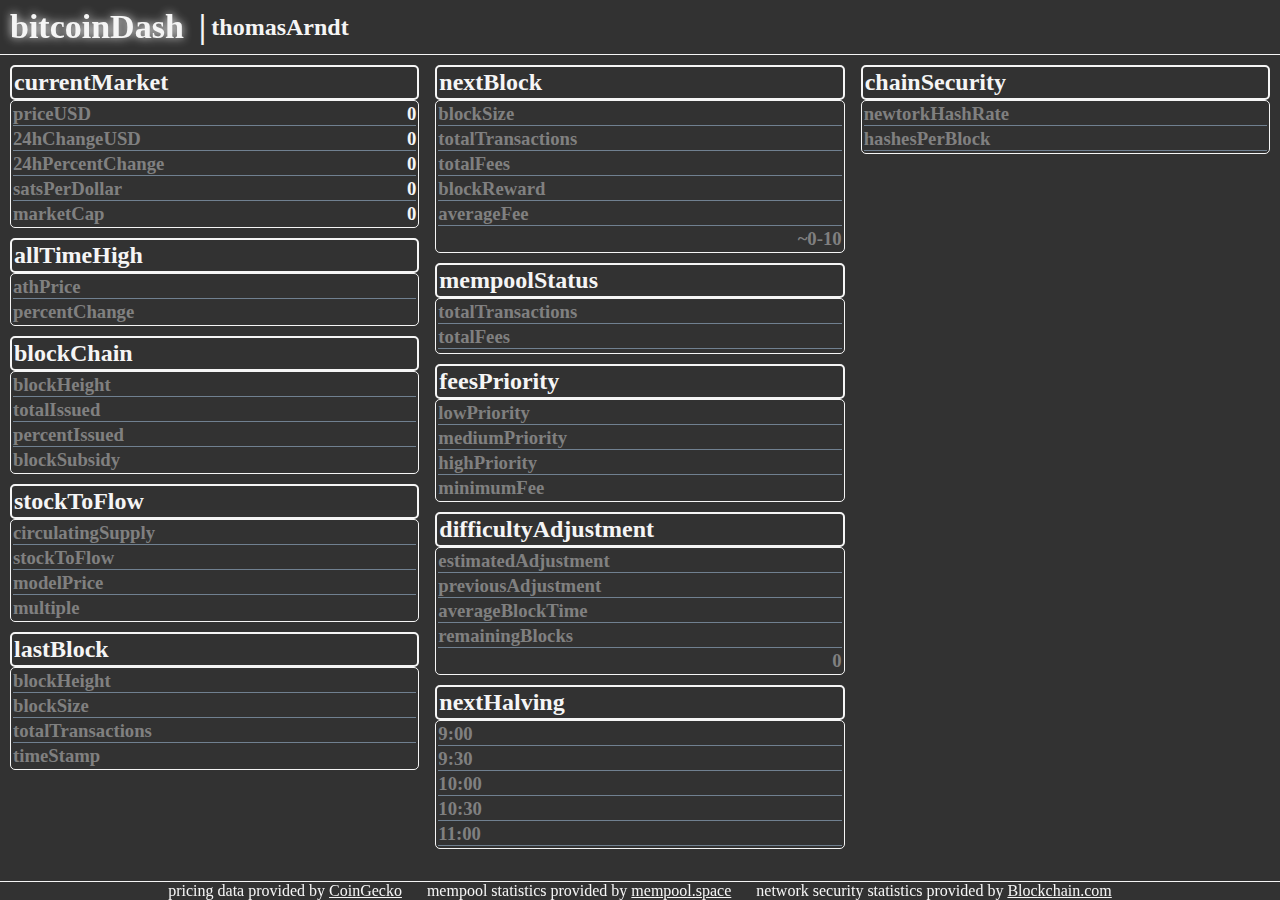
<file: index.html>
<!DOCTYPE html>
<html lang="en">
<head>
    <meta charset="UTF-8">
    <meta http-equiv="X-UA-Compatible" content="IE=edge">
    <meta name="viewport" content="width=device-width, initial-scale=1.0">
    <title>bitcoinDash</title>
    <link rel="stylesheet" href="style.css">
    <script type="text/javascript" src="https://mempool.space/mempool.js"></script>
    <script src="script.js"></script>
</head>
<body>
    <div class="container">
        <header>
            <h1 onclick="location.reload(true)" onmouseover="whiteGlow(this)" onmouseout="whiteGlow(this)">bitcoinDash</h1>
            <h2>|</h2>
            <p>thomasArndt</p>
        </header>
        <main>
            <div class="content-block">
                <h2 class="content-block-title nul" id="current-market-title" onclick="showInfo(this, 'market')">currentMarket</h2>
                <p class = "content-block-info" id="market-info">Bitcoin current price and 24-hour changes</p>
                <div class="content-block-data" id="current-market-data">
                    <div class="data-row row-underline" onclick="showInfo(this, 'current-price')">
                        <h3 class="data-label">priceUSD</h3>
                        <h3 class="data-value" id="price-usd">0</h3>
                    </div>
                    <p class = "content-block-info" id="current-price-info">Current price of Bitcoin</p>
                    <div class="data-row row-underline" onclick="showInfo(this, 'usd-change-day')">
                        <h3 class="data-label">24hChangeUSD</h3>
                        <h3 class="data-value" id="usd-change-day">0</h3>
                    </div>
                    <p class = "content-block-info" id="usd-change-day-info">Dollar change over last 24-hour period</p>
                    <div class="data-row row-underline" onclick="showInfo(this, 'percent-change-day')">
                        <h3 class="data-label">24hPercentChange</h3>
                        <h3 class="data-value" id="percent-change-day">0</h3>
                    </div>
                    <p class = "content-block-info" id="percent-change-day-info">Percent change over last 24-hour period</p>
                    <div class="data-row row-underline" onclick="showInfo(this, 'sats-to-dollar')">
                        <h3 class="data-label">satsPerDollar</h3>
                        <h3 class="data-value" id="sats-per-usd">0</h3>
                    </div>
                    <p class = "content-block-info" id="sats-to-dollar-info">The number of satoshis one dollar can purchase at current market price</p>
                    <div class="data-row nul" onclick="showInfo(this, 'market-cap')">
                        <h3 class="data-label">marketCap</h3>
                        <h3 class="data-value" id="market-cap">0</h3>
                    </div>
                    <p class = "content-block-info" id="market-cap-info">The current market price multiplied by the current circulating supply</p>
                </div>
            </div>
            <div class="content-block">
                <h2 class="content-block-title nul" id="ath-title" onclick="showInfo(this, 'ath')">allTimeHigh</h2>
                <p class = "content-block-info" id="ath-info">Bitcoin all-time high price statistics</p>
                <div class="content-block-data" id="ath-data">
                    <div class="data-row row-underline" onclick="showInfo(this, 'ath-price')">
                        <h3 class="data-label">athPrice</h3>
                        <h3 class="data-value" id="ath-price"></h3>
                    </div>
                    <p class = "content-block-info" id="ath-price-info">Highest traded price of Bitcoin in its history</p>
                    <div class="data-row nul" onclick="showInfo(this, 'percent-change-ath')">
                        <h3 class="data-label">percentChange</h3>
                        <h3 class="data-value" id=percent-change-ath></h3>
                    </div>
                    <p class = "content-block-info" id="percent-change-ath-info">Percent change of current market price from all-time high</p>
                </div>
            </div>
            <div class="content-block">
                <h2 class="content-block-title nul" onclick="showInfo(this, 'blockchain')">blockChain</h2>
                <p class = "content-block-info" id="blockchain-info">Current state of the blockchain</p>
                <div class="content-block-data">
                    <div class="data-row row-underline" onclick="showInfo(this, 'blockchain-height')">
                        <h3 class="data-label">blockHeight</h3>
                        <h3 class="data-value" id="blockchain-height"></h3>
                    </div>
                    <p class = "content-block-info" id="blockchain-height-info">Number of blocks in current longest chain</p>
                    <div class="data-row row-underline" onclick="showInfo(this, 'total-issued')">
                        <h3 class="data-label">totalIssued</h3>
                        <h3 class="data-value" id="total-issued"></h3>
                    </div>
                    <p class = "content-block-info" id="total-issued-info">Total number of Bitcoin issued in its history</p>
                    <div class="data-row row-underline" onclick="showInfo(this, 'percent-issued')">
                        <h3 class="data-label">percentIssued</h3>
                        <h3 class="data-value" id="percent-issued"></h3>
                    </div>
                    <p class = "content-block-info" id="percent-issued-info">Percentage of the total possible (21 million) Bitcoin that has been issued</p>
                    <div class="data-row nul" onclick="showInfo(this, 'block-subsidy')">
                        <h3 class="data-label">blockSubsidy</h3>
                        <h3 class="data-value" id="block-subsidy"></h3>
                    </div>
                    <p class = "content-block-info" id="block-subsidy-info">The current subsidy amount awarded upon mining a new block (not including any transaction fees)</p>
                </div>
            </div>
            <div class="content-block">
                <h2 class="content-block-title nul" onclick="showInfo(this, 'stock-flow-category')">stockToFlow</h2>
                <p class = "content-block-info" id="stock-flow-category-info">A future pricing model based on stock-to-flow calculations</p>
                <div class="content-block-data">
                    <div class="data-row row-underline" onclick="showInfo(this, 'stock-flow-issued')">
                        <h3 class="data-label">circulatingSupply</h3>
                        <h3 class="data-value" id="stock"></h3>
                    </div>
                    <p class = "content-block-info" id="stock-flow-issued-info">Total number of Bitcoin issued in its history</p>
                    <div class="data-row row-underline" onclick="showInfo(this, 'stock-flow')">
                        <h3 class="data-label">stockToFlow</h3>
                        <h3 class="data-value" id="stock-flow"></h3>
                    </div>
                    <p class = "content-block-info" id="stock-flow-info">The current curculating supply divided by the estimated annual issuance of Bitcoin</p>
                    <div class="data-row row-underline" onclick="showInfo(this, 'model-price')">
                        <h3 class="data-label">modelPrice</h3>
                        <h3 class="data-value" id="stock-flow-price"></h3>
                    </div>
                    <p class = "content-block-info" id="model-price-info">Calculated using the equation determined by PlanB</p>
                    <div class="data-row nul" onclick="showInfo(this, 'multiple')">
                        <h3 class="data-label">multiple</h3>
                        <h3 class="data-value" id="stock-flow-multiple"></h3>
                    </div>
                    <p class = "content-block-info" id="multiple-info">Ratio of the current price in relation to the model price</p>
                </div>
            </div>
            <div class="content-block">
                <h2 class="content-block-title nul" onclick="showInfo(this, 'last-block')">lastBlock</h2>
                <p class = "content-block-info" id="last-block-info">Information on the block most recently added to the blockchain</p>
                <div class="content-block-data">
                    <div class="data-row row-underline" onclick="showInfo(this, 'last-block-height')">
                        <h3 class="data-label">blockHeight</h3>
                        <h3 class="data-value" id="last-block-height"></h3>
                    </div>
                    <p class = "content-block-info" id="last-block-height-info">The block height of the last added block</p>
                    <div class="data-row row-underline" onclick="showInfo(this, 'last-block-size')">
                        <h3 class="data-label">blockSize</h3>
                        <h3 class="data-value" id="last-block-size"></h3>
                    </div>
                    <p class = "content-block-info" id="last-block-size-info">The size of all the data included in the last block</p>
                    <div class="data-row row-underline" onclick="showInfo(this, 'last-block-transactions')">
                        <h3 class="data-label">totalTransactions</h3>
                        <h3 class="data-value" id=last-block-transactions></h3>
                    </div>
                    <p class = "content-block-info" id="last-block-transactions-info">The number of transactions included in the last block</p>
                    <div class="data-row nul" onclick="showInfo(this, 'last-block-timestamp')">
                        <h3 class="data-label">timeStamp</h3>
                        <h3 class="data-value" id="last-block-timestamp"></h3>
                    </div>
                    <p class = "content-block-info" id="last-block-timestamp-info">The date and time the last block was added to the blockchain in Universal Time</p>
                </div>
            </div>
            <div class="content-block">
                <h2 class="content-block-title nul" onclick="showInfo(this, 'next-block')">nextBlock</h2>
                <p class = "content-block-info" id="next-block-info">Information of the block most likely to be added to the blackchain next</p>
                <div class="content-block-data">
                    <div class="data-row row-underline" onclick="showInfo(this, 'next-block-size')">
                        <h3 class="data-label">blockSize</h3>
                        <h3 class="data-value" id="next-block-size"></h3>
                    </div>
                    <p class = "content-block-info" id="next-block-size-info">The size of all of the data included in the next block</p>
                    <div class="data-row row-underline" onclick="showInfo(this, 'next-block-transactions')">
                        <h3 class="data-label">totalTransactions</h3>
                        <h3 class="data-value" id="next-block-total-transactions"></h3>
                    </div>
                    <p class = "content-block-info" id="next-block-transactions-info">The number of transactions to be included in the next block</p>
                    <div class="data-row row-underline" onclick="showInfo(this, 'next-block-fees')">
                        <h3 class="data-label">totalFees</h3>
                        <h3 class="data-value" id="next-block-total-fees"></h3>
                    </div>
                    <p class = "content-block-info" id="next-block-fees-info">The sum total of the fees of the transactions to be included in the next block</p>
                    <div class="data-row row-underline" onclick="showInfo(this, 'next-block-reward')">
                        <h3 class="data-label">blockReward</h3>
                        <h3 class="data-value" id="next-block-reward"></h3>
                    </div>
                    <p class = "content-block-info" id="next-block-reward-info">The current block subsidy plus the total fees of transactions in the next block</p>
                    <div class="data-row row-underline" onclick="showInfo(this, 'next-block-average-fee')">
                        <h3 class="data-label">averageFee</h3>
                        <h3 class="data-value" id="next-block-average-fee"></h3>
                    </div>
                    <div class="data-row-no-label nul" onclick="showInfo(this, 'next-block-average-fee')">
                        <h3 class="data-value" id="next-block-fee-range">~0-10</h3>
                    </div>
                    <p class = "content-block-info" id="next-block-average-fee-info">The average fee per transaction and total range of fees of the transactions to be included in the next block</p>
                </div>
            </div>
            <div class="content-block">
                <h2 class="content-block-title nul" onclick="showInfo(this, 'mempool')">mempoolStatus</h2>
                <p class = "content-block-info" id="mempool-info">The "pool" of unverified transactions waiting to be added to a block for verification</p>
                <div class="content-block-data">
                    <div class="data-row row-underline" onclick="showInfo(this, 'mempool-transaction')">
                        <h3 class="data-label">totalTransactions</h3>
                        <h3 class="data-value" id="mempool-total-transactions"></h3>
                    </div>
                    <p class = "content-block-info" id="mempool-transaction-info">The number of unverified transactions within the mempool</p>
                    <div class="data-row row-underline" onclick="showInfo(this, 'mempool-fees')">
                        <h3 class="data-label">totalFees</h3>
                        <h3 class="data-value" id="mempool-total-fees-btc"></h3>
                    </div>
                    <div class="data-row-no-label nul" onclick="showInfo(this, 'mempool-fees')">
                        <h3 class="data-value" id="mempool-total-fees-usd"></h3>
                    </div>
                    <p class = "content-block-info" id="mempool-fees-info">The sum total of fees on all transactions in the mempool</p>
                </div>
            </div>
            <div class="content-block">
                <h2 class="content-block-title nul" onclick="showInfo(this, 'fees-priority')">feesPriority</h2>
                <p class = "content-block-info" id="fees-priority-info">Transaction fee rates and their corresponding priority of being added to a block</p>
                <div class="content-block-data">
                    <div class="data-row row-underline" onclick="showInfo(this, 'low-priority')">
                        <h3 class="data-label">lowPriority</h3>
                        <h3 class="data-value" id="low-priority-fee"></h3>
                    </div>
                    <p class = "content-block-info" id="low-priority-info">Transactions with fees of this amount will take approx. 1 hour to be verified</p>
                    <div class="data-row row-underline" onclick="showInfo(this, 'medium-priority')">
                        <h3 class="data-label">mediumPriority</h3>
                        <h3 class="data-value" id="medium-priority-fee"></h3>
                    </div>
                    <p class = "content-block-info" id="medium-priority-info">Transactions with fees of this amount will take approx. 1/2 hour to be verified</p>
                    <div class="data-row row-underline" onclick="showInfo(this, 'high-priority')">
                        <h3 class="data-label">highPriority</h3>
                        <h3 class="data-value" id="high-priority-fee"></h3>
                    </div>
                    <p class = "content-block-info" id="high-priority-info">Transactions with fees of this amount or more will be verified the fastest</p>
                    <div class="data-row nul" onclick="showInfo(this, 'minimum-fee')">
                        <h3 class="data-label">minimumFee</h3>
                        <h3 class="data-value" id="minimum-fee"></h3>
                    </div>
                    <p class = "content-block-info" id="minimum-fee-info">Transactions with fees less than this amount are likely to be purged from the mempool</p>
                </div>
            </div>
            <div class="content-block">
                <h2 class="content-block-title nul" onclick="showInfo(this, 'difficulty')">difficultyAdjustment</h2>
                <p class = "content-block-info" id="difficulty-info">The estimated adjustment to the difficulty of adding a new block to the blockchain</p>
                <div class="content-block-data">
                    <div class="data-row row-underline" onclick="showInfo(this, 'adjustment')">
                        <h3 class="data-label">estimatedAdjustment</h3>
                        <h3 class="data-value" id="estimated-adjustment"></h3>
                    </div>
                    <p class = "content-block-info" id="adjustment-info">The percent increase(decrease) that will occur 2016 blocks after the last adjustment</p>
                    <div class="data-row row-underline" onclick="showInfo(this, 'previous-adjustment')">
                        <h3 class="data-label">previousAdjustment</h3>
                        <h3 class="data-value" id="previous-adjustment"></h3>
                    </div>
                    <p class = "content-block-info" id="previous-adjustment-info">The percent increase(decrease) of the most recent difficulty adjustment</p>
                    <div class="data-row row-underline" onclick="showInfo(this, 'average-block-time')">
                        <h3 class="data-label">averageBlockTime</h3>
                        <h3 class="data-value" id="average-block-time"></h3>
                    </div>
                    <p class = "content-block-info" id="average-block-time-info">The average time it takes to add a block to the blockchain (mm:ss)</p>
                    <div class="data-row row-underline" onclick="showInfo(this, 'time-to-adjustment')">
                        <h3 class="data-label">remainingBlocks</h3>
                        <h3 class="data-value" id="remaining-blocks"></h3>
                    </div>
                    <div class="data-row-no-label nul" onclick="showInfo(this, 'time-to-adjustment')">
                        <h3 class="data-value" id="remaining-time">0</h3>
                    </div>
                    <p class = "content-block-info" id="time-to-adjustment-info">The adjustment will occur once this many block are added to the blockchain</p>
                </div>
            </div>
            <div class="content-block">
                <h2 class="content-block-title nul" onclick="showInfo(this, 'next-halving')">nextHalving</h2>
                <p class = "content-block-info" id="next-halving-info">Estimated time of the next halving occurring at block 840,000. Based on several different block times</p>
                <div class="content-block-data">
                    <div class="data-row row-underline" onclick="showInfo(this, 'block-time-one')">
                        <h3 class="data-label">9:00</h3>
                        <h3 class="data-value" id="block-time-one"></h3>
                    </div>
                    <p class = "content-block-info" id="block-time-one-info">Time of the next halving at a block rate of 9:00</p>
                    <div class="data-row row-underline" onclick="showInfo(this, 'block-time-two')">
                        <h3 class="data-label">9:30</h3>
                        <h3 class="data-value" id="block-time-two"></h3>
                    </div>
                    <p class = "content-block-info" id="block-time-two-info">Time of the next halving at a block rate of 9:30</p>
                    <div class="data-row row-underline" onclick="showInfo(this, 'block-time-three')">
                        <h3 class="data-label">10:00</h3>
                        <h3 class="data-value" id="block-time-three"></h3>
                    </div>
                    <p class = "content-block-info" id="block-time-three-info">Time of the next halving at a block rate of 10:00</p>
                    <div class="data-row row-underline" onclick="showInfo(this, 'block-time-four')">
                        <h3 class="data-label">10:30</h3>
                        <h3 class="data-value" id="block-time-four"></h3>
                    </div>
                    <p class = "content-block-info" id="block-time-four-info">Time of the next halving at a block rate of 10:30</p>
                    <div class="data-row row-underline" onclick="showInfo(this, 'block-time-five')">
                        <h3 class="data-label">11:00</h3>
                        <h3 class="data-value" id="block-time-five"></h3>
                    </div>
                    <p class = "content-block-info" id="block-time-five-info">Time of the next halving at a block rate of 11:00</p>
                </div>
            </div>
            <div class="content-block">
                <h2 class="content-block-title nul" onclick="showInfo(this, 'chain-security')">chainSecurity</h2>
                <p class = "content-block-info" id="chain-security-info">Computational power securing the network.</p>
                <div class="content-block-data">
                    <div class="data-row row-underline" onclick="showInfo(this, 'network-hash-rate')">
                        <h3 class="data-label">newtorkHashRate</h3>
                        <h3 class="data-value" id="network-hash-rate"></h3>
                    </div>
                    <p class = "content-block-info" id="network-hash-rate-info">Total hash rate for entire network.</p>
                    <div class="data-row row-underline" onclick="showInfo(this, 'average-hash-per-block')">
                        <h3 class="data-label">hashesPerBlock</h3>
                        <h3 class="data-value" id="average-hash-per-block"></h3>
                    </div>
                    <p class = "content-block-info" id="average-hash-per-block-info">Average number of hashes required to mine one block.</p>
                    <!-- <div class="data-row row-underline" onclick="showInfo(this, 'chain-rewrite')">
                        <h3 class="data-label">chainRewrite</h3>
                        <h3 class="data-value" id="chain-rewrite"></h3>
                    </div>
                    <p class = "content-block-info" id="chain-rewrite-info">Estimated number of days needed to re-mine entire blockchain.</p> -->
                </div>
            </div>
        </main>
        <footer>
            <p>pricing data provided by <a href="https://www.coingecko.com/en" class="attribution" target="_blank">CoinGecko</a></p>
            <p>mempool statistics provided by <a href="https://mempool.space" class="attribution" target="_blank">mempool.space</a></p>
            <p>network security statistics provided by <a href="https://www.blockchain.com" class="attribution" target="_blank">Blockchain.com</a></p>
        </footer>
    </div>
</body>
</html>
</file>
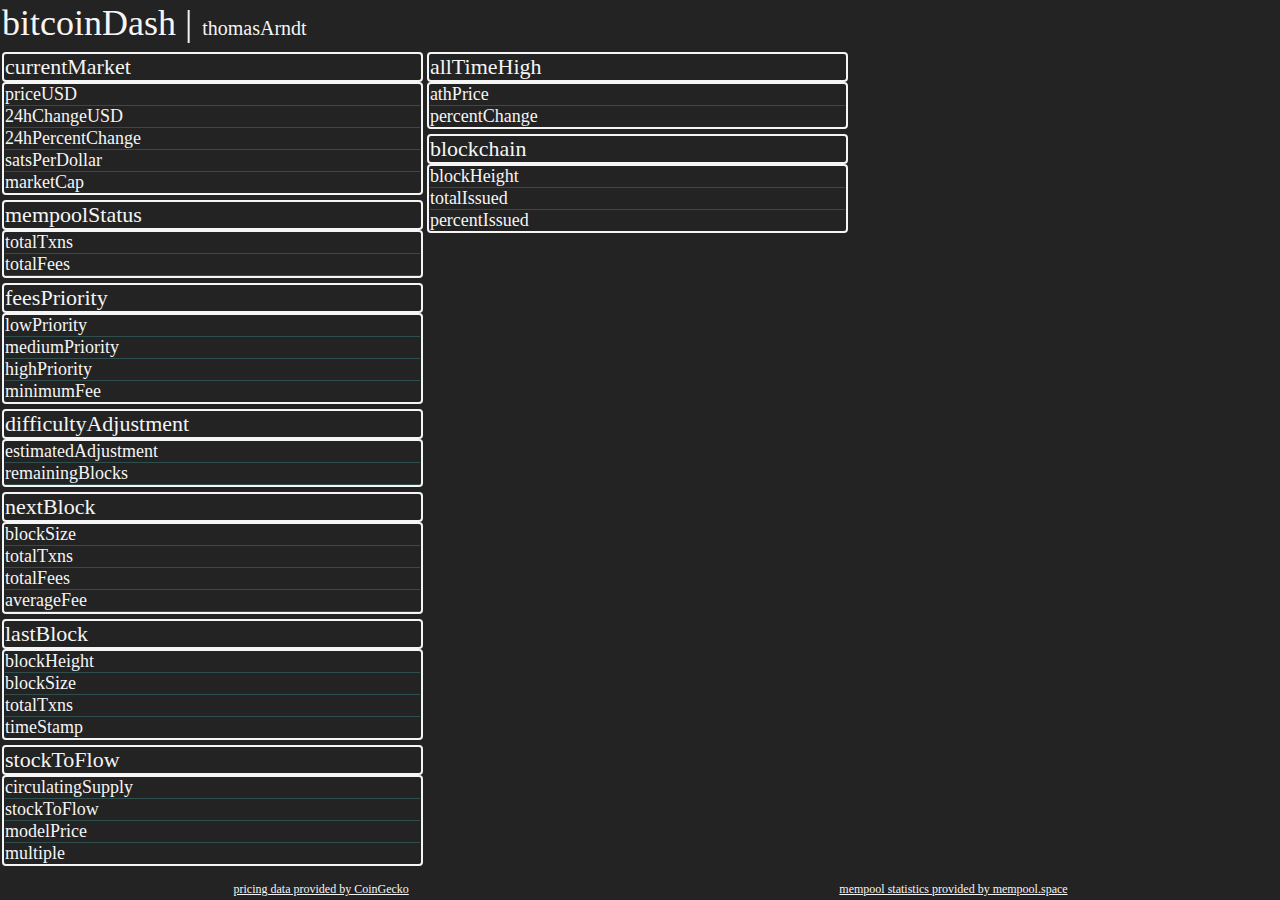
<file: btcDash.html>
<!DOCTYPE html>
<html>
    <head>
        <title>bitcoinDash</title>
        <meta name="viewport" content="width=device-width, initial-scale=1, shrink-to-fit=no">
    

    
    </head>
    <body>

        <style type="text/css">
            *{
                margin: 0px;
                padding: 0px;
                
            }
            #window{
                background-color: rgb(35,35,35);
                width: 98.8%;
                height: 100%;
                display: flex;
                flex-direction: column;
                justify-content: left;
                position: fixed;
                padding: 2px;
                padding-right: 22px;
            }
            #header{
                width: 100%;
                height: 55px;
                display: flex;
                flex-direction: row;
                justify-content: left;
                position: relative;
                gap: 10px;
            }
            #dashboard{
                width: 100%;
                height: 100%;
                overflow-y: auto;
                overflow-x: auto;
                position: relative;
                gap:10px;
                padding-right: 30px;
            }
            #footer{
                width: 100%;
                height: fit-content;
                position: relative;
                text-align: center;
                display: flex;
                flex-direction: row;
                padding: 5px;
            }
            #container{
                box-sizing: border-box;
                break-inside: avoid;
                min-width: 100px;
                max-width: none;
                height: fit-content;
                position: relative;
                display: flex;
                flex-direction: column;
                margin-bottom: 5px;
            }
            #title{
                width: fit-content;
                height: 50px;
                color: whitesmoke;
                position: relative;
                font-size: 36px;
            }
            #author{
                width: fit-content;
                height: 43px;
                color: whitesmoke;
                position: relative;
                top: 15px;
                font-size: 20px;
            }
            #attribution{
                color: whitesmoke;
                width: 100%;
                height: fit-content;
                position: relative;
                font-size: 12px;
                padding-right: 4px;
            }
            #remainingTime{
                color: gray;
            }
            #feeRange{
                color: gray;
            }#totalDollarFees{
                color: gray;
            }
            .categoryHeader{
                color: whitesmoke;
                position: relative;
                width: 100%;
                height: auto;
                font-size: 22px;
                border: 2px solid whitesmoke;
                border-radius: 4px;
                padding-left: 1px;
                padding-right: 1px;
            }
            .categoryData{
                display: flex;
                flex-direction: column;
                width: 100%;
                height: fit-content;
                position: relative;
                text-align: right;
                border: 2px solid whitesmoke;
                border-radius: 4px;
                padding-left: 1px;
                padding-right: 1px;
            }
            .dataRow{
                display: flex;
                flex-direction: row;
                width: 100%;
                height: fit-content;
                position: relative;
                border-bottom: 1px solid darkslategrey;
            }
            .dataRowLast{
                display: flex;
                flex-direction: row;
                width: 100%;
                height: fit-content;
                position: relative;
            }
            .dataLabel{
                width: fit-content;
                height: fit-content;
                color: whitesmoke;
                position: relative;
                font-size: 18px;
            }
            .dataCell{
                width: 100%;
                height: fit-content;
                color: whitesmoke;
                position: relative;
                font-size: 18px;
                text-align: right;
                
            }
        </style>




        <div id=window>
            <div id="header">
                <div id="title">bitcoinDash |</div>
                <div id="author">thomasArndt</div>
            </div>
            <div id="dashboard">
                <div id="container"> <!--currentMarket-->
                    <div class="categoryHeader">currentMarket</div>
                    <div class="categoryData">    
                        <div class="dataRow">
                            <div class="dataLabel">priceUSD</div>
                            <div class="dataCell" id="priceUSD"></div>
                        </div>
                        <div class="dataRow">
                            <div class="dataLabel">24hChangeUSD</div>
                            <div class="dataCell" id="changeUSD"></div>
                        </div>
                        <div class="dataRow">
                            <div class="dataLabel">24hPercentChange</div>
                            <div class="dataCell" id="percentChange"></div>
                        </div>
                        <div class="dataRow">
                            <div class="dataLabel">satsPerDollar</div>
                            <div class="dataCell" id="satsToDollar"></div>
                        </div>
                        <div class="dataRowLast">
                            <div class="dataLabel">marketCap</div>
                            <div class="dataCell" id="marketCap"></div>
                        </div>
                    </div>
                </div>
                <div id="container"> <!--mempoolStatus-->
                    <div class="categoryHeader">mempoolStatus</div>
                    <div class="categoryData">    
                        <div class="dataRow">
                            <div class="dataLabel">totalTxns</div>
                            <div class="dataCell" id="totalTxns"></div>
                        </div>
                        <div class="dataRow">
                            <div class="dataLabel">totalFees</div>
                            <div class="dataCell" id="totalFees"></div>
                        </div>
                        <div class="dataRowLast">
                            <div class="dataCell" id="totalDollarFees"></div>
                        </div>
                    </div>
                </div>
                <div id="container"> <!--feesPriority-->
                    <div class="categoryHeader">feesPriority</div>
                    <div class="categoryData">    
                        <div class="dataRow">
                            <div class="dataLabel">lowPriority</div>
                            <div class="dataCell" id="lowPriority"></div>
                        </div>
                        <div class="dataRow">
                            <div class="dataLabel">mediumPriority</div>
                            <div class="dataCell" id="mediumPriority"></div>
                        </div>
                        <div class="dataRow">
                            <div class="dataLabel">highPriority</div>
                            <div class="dataCell" id="highPriority"></div>
                        </div>
                        <div class="dataRowLast">
                            <div class="dataLabel">minimumFee</div>
                            <div class="dataCell" id="minimumFee"></div>
                        </div>
                    </div>
                </div>
                <div id="container"> <!--difficultyAdjustment-->
                    <div class="categoryHeader">difficultyAdjustment</div>
                    <div class="categoryData">    
                        <div class="dataRow">
                            <div class="dataLabel">estimatedAdjustment</div>
                            <div class="dataCell" id="estimatedAdjustment"></div>
                        </div>
                        <div class="dataRow">
                            <div class="dataLabel">remainingBlocks</div>
                            <div class="dataCell" id="remainingBlocks"></div>
                        </div>
                        <div class="dataRowLast">
                            <div class="dataCell" id="remainingTime"></div>
                        </div>
                    </div>
                </div>
                <div id="container"> <!--nextBlock-->
                    <div class="categoryHeader">nextBlock</div>
                    <div class="categoryData">    
                        <div class="dataRow">
                            <div class="dataLabel">blockSize</div>
                            <div class="dataCell" id="blockSize"></div>
                        </div>
                        <div class="dataRow">
                            <div class="dataLabel">totalTxns</div>
                            <div class="dataCell" id="totalNextBlockTxns"></div>
                        </div>
                        <div class="dataRow">
                            <div class="dataLabel">totalFees</div>
                            <div class="dataCell" id="totalBlockFees"></div>
                        </div>
                        <div class="dataRow">
                            <div class="dataLabel">averageFee</div>
                            <div class="dataCell" id="averageFee"></div>
                        </div>
                        <div class="dataRowLast">
                            <div class="dataCell" id="feeRange"></div>
                        </div>
                    </div>
                </div>
                <div id="container"> <!--nextBlock-->
                    <div class="categoryHeader">lastBlock</div>
                    <div class="categoryData"> 
                        <div class="dataRow">
                            <div class="dataLabel">blockHeight</div>
                            <div class="dataCell" id="blockHeight"></div>
                        </div>   
                        <div class="dataRow">
                            <div class="dataLabel">blockSize</div>
                            <div class="dataCell" id="lastBlockSize"></div>
                        </div>
                        <div class="dataRow">
                            <div class="dataLabel">totalTxns</div>
                            <div class="dataCell" id="totalLastBlockTxns"></div>
                        </div>
                        <div class="dataRowLast">
                            <div class="dataLabel">timeStamp</div>
                            <div class="dataCell" id="timeStamp"></div>
                        </div>
                    </div>
                </div>
                <div id="container"> <!--stockToFlow-->
                    <div class="categoryHeader">stockToFlow</div>
                    <div class="categoryData"> 
                        <div class="dataRow">
                            <div class="dataLabel">circulatingSupply</div>
                            <div class="dataCell" id="circulatingSupply"></div>
                        </div>   
                        <div class="dataRow">
                            <div class="dataLabel">stockToFlow</div>
                            <div class="dataCell" id="stockToFlow"></div>
                        </div>
                        <div class="dataRow">
                            <div class="dataLabel">modelPrice</div>
                            <div class="dataCell" id="modelPrice"></div>
                        </div>
                        <div class="dataRowLast">
                            <div class="dataLabel">multiple</div>
                            <div class="dataCell" id="s2fMultiple"></div>
                        </div>
                    </div>
                </div>
                <div id="container"> <!--allTimeHigh-->
                    <div class="categoryHeader">allTimeHigh</div>
                    <div class="categoryData"> 
                        <div class="dataRow">
                            <div class="dataLabel">athPrice</div>
                            <div class="dataCell" id="athPrice"></div>
                        </div>   
                        <div class="dataRowLast">
                            <div class="dataLabel">percentChange</div>
                            <div class="dataCell" id="percentChangeATH"></div>
                        </div>
                    </div>
                </div>
                <div id="container"> <!--blockchain-->
                    <div class="categoryHeader">blockchain</div>
                    <div class="categoryData"> 
                        <div class="dataRow">
                            <div class="dataLabel">blockHeight</div>
                            <div class="dataCell" id="blockchainBlockHeight"></div>
                        </div>   
                        <div class="dataRow">
                            <div class="dataLabel">totalIssued</div>
                            <div class="dataCell" id="totalIssued"></div>
                        </div>
                        <div class="dataRowLast">
                            <div class="dataLabel">percentIssued</div>
                            <div class="dataCell" id="percentIssued"></div>
                        </div>
                    </div>
                </div>
            </div>
            <div id="footer">
                <a id="attribution" href="https://www.coingecko.com/en">pricing data provided by CoinGecko</a>
                <a id="attribution" href="https://mempool.space">mempool statistics provided by mempool.space</a>
            </div>
        </div>

        <script src="https://mempool.space/mempool.js"></script>

        <script> 

            // Set up scrolling and column characteristics
            if(screen.width <= 1024){
                document.getElementById("dashboard").style.columnWidth = 'none';
                document.getElementById("dashboard").style.columnFill = 'none'
            }
            else if(screen.width > 1024){
                document.getElementById("dashboard").style.columnWidth = '325px';
                document.getElementById("dashboard").style.columnFill = 'auto'
            }


            //Functions

            function roundTo(number, place){
                var multiplier = Math.pow(10, place);
                return Math.round(number*multiplier)/multiplier;
            }

            function convertTimestamp(timestamp){
                var date = new Date(timestamp*1000);
                var year = date.getFullYear();
                var month = date.getMonth()+1;
                var day = date.getDate();
                var hour = date.getHours();
                var minute = date.getMinutes();
                var second = date.getSeconds();
                return year+"-"+month+"-"+day+" @ "+hour+":"+minute;
            }

            // CoinGecko API pull

            const COINGECKO_API = 'https://api.coingecko.com/api/v3/coins/markets?vs_currency=usd&ids=bitcoin';

            var price = 0;

            fetch(COINGECKO_API)
            .then( response => response.json() )
            .then( response => {
                console.log(response);

                //currentMarket category
                price = roundTo(response[0].current_price, 2);
                document.getElementById("priceUSD").innerHTML = "$"+ price.toLocaleString('en-US');
                var change = Math.round(response[0].price_change_24h);
                document.getElementById("changeUSD").innerHTML = "$"+ change.toLocaleString('en-US');
                var percentChange = roundTo(response[0].price_change_percentage_24h, 2);
                document.getElementById("percentChange").innerHTML = percentChange+"%";
                document.getElementById("satsToDollar").innerHTML = Math.round(((10**8)/response[0].current_price)).toLocaleString('en-US');

                var marketCap = response[0].fully_diluted_valuation;
                if(marketCap > (10**12)){
                    marketCap /= (10**12);
                    marketCap = roundTo(marketCap, 2);
                    var quantifier = "T";
                }
                else if(marketCap > (10**9)){
                    marketCap /= (10**9);
                    marketCap = roundTo(marketCap, 2);
                    var quantifier = "B";
                }
                document.getElementById("marketCap").innerHTML = "$"+ marketCap.toLocaleString('en-US')+quantifier;
                
                if(change < 0){
                    document.getElementById("changeUSD").style.color = "red";
                    document.getElementById("percentChange").style.color = "red";
                }
                else if(change > 0){
                    document.getElementById("changeUSD").style.color = "green";
                    document.getElementById("percentChange").style.color = "green";
                }

                //stockToFlow category
                var stock = response[0].circulating_supply;
                var subsidy = 6.25;
                var flow = subsidy*6*24*365.25;
                var s2f = (stock-(10**6))/flow;
                var s2fModelPrice = Math.round(Math.exp(-1.84)*(s2f**3.36));
                var s2fMultiple = (price-s2fModelPrice)/s2fModelPrice;
                document.getElementById("circulatingSupply").innerHTML = stock.toLocaleString('en-US');
                document.getElementById("stockToFlow").innerHTML = roundTo(s2f, 1);
                document.getElementById("modelPrice").innerHTML = "$"+s2fModelPrice.toLocaleString('en-US');
                document.getElementById("s2fMultiple").innerHTML = roundTo(s2fMultiple, 2);

                if(s2fMultiple > 0){
                    document.getElementById("s2fMultiple").style.color = "green";
                }
                else if(s2fMultiple < 0){
                    document.getElementById("s2fMultiple").style.color = "red";
                }

                //allTimeHigh category
                document.getElementById("athPrice").innerHTML = "$"+(response[0].ath).toLocaleString('en-US');
                document.getElementById("percentChangeATH").innerHTML = roundTo(response[0].ath_change_percentage, 2).toLocaleString('en-US')+"%";

                if(response[0].ath_change_percentage > 0){
                    document.getElementById("percentChangeATH").style.color = "green";
                }
                else if(response[0].ath_change_percentage < 0){
                    document.getElementById("percentChangeATH").style.color = "red";
                }

                //blockchain category
                document.getElementById("totalIssued").innerHTML = (response[0].circulating_supply).toLocaleString('en-US');
                var percentIssued = (response[0].circulating_supply/response[0].max_supply)*100;
                document.getElementById("percentIssued").innerHTML = roundTo(percentIssued,2)+"%";


            });

             //mempool API pull

            const init = async () => {
                
                const { bitcoin: { difficulty } } = mempoolJS({ hostname: 'mempool.space' });

                const { bitcoin: { mempool } } = mempoolJS({ hostname: 'mempool.space' });

                const { bitcoin: { blocks } } = mempoolJS({ hostname: 'mempool.space' });

                const { bitcoin: { fees } } = mempoolJS({ hostname: 'mempool.space' });

                const difficultyAdjustment = await difficulty.getDifficultyAdjustment();

                const getMempool = await mempool.getMempool();

                const blocksTipHash = await blocks.getBlocksTipHash();

                const blocksTipHeight = await blocks.getBlocksTipHeight();

                const feesMempoolBlocks = await fees.getFeesMempoolBlocks();

                const feesRecommended = await fees.getFeesRecommended();

                const hash = blocksTipHash;

                const block = await blocks.getBlock({ hash });

                //console.log(difficultyAdjustment);
                console.log(getMempool);
                //console.log("tip Hash "+blocksTipHash);
                //console.log("tip height "+blocksTipHeight);
                //console.log(feesMempoolBlocks);
                //console.log(feesRecommended);
                //console.log(block);

                //mempoolStatus category
                document.getElementById("totalTxns").innerHTML = (getMempool.count).toLocaleString('en-US');
                document.getElementById("totalFees").innerHTML = roundTo((getMempool.total_fee/10**8),2)+" btc";
                console.log(price);
                document.getElementById('totalDollarFees').innerHTML = "$"+ roundTo(((getMempool.total_fee*price)/10**8), 2).toLocaleString('en-US');

                //feesPriority category
                document.getElementById("lowPriority").innerHTML = feesRecommended.hourFee+" sat/vB";
                document.getElementById("mediumPriority").innerHTML = feesRecommended.halfHourFee+" sat/vB";
                document.getElementById("highPriority").innerHTML = feesRecommended.fastestFee+" sat/vB";
                document.getElementById("minimumFee").innerHTML = feesRecommended.minimumFee+" sat/vB";

                //difficultyAdjustment category
                var adjustment = roundTo(difficultyAdjustment.difficultyChange, 2);
                var tMinus = Math.ceil(difficultyAdjustment.remainingTime/60/60/24);

                if(adjustment > 0){
                    document.getElementById("estimatedAdjustment").style.color = "green";
                }
                else if(adjustment < 0){
                    document.getElementById("estimatedAdjustment").style.color = "red";
                }
                document.getElementById("estimatedAdjustment").innerHTML = adjustment+"%";
                document.getElementById("remainingBlocks").innerHTML = (difficultyAdjustment.remainingBlocks).toLocaleString('en-US');
                document.getElementById("remainingTime").innerHTML = "~"+tMinus+" day(s)";
                
                //nextBlock category
                document.getElementById("blockSize").innerHTML = roundTo(feesMempoolBlocks[0].blockSize/(1000**2), 2)+"MB";
                document.getElementById("totalNextBlockTxns").innerHTML = (feesMempoolBlocks[0].nTx).toLocaleString('en-US');
                document.getElementById("totalBlockFees").innerHTML = roundTo((feesMempoolBlocks[0].totalFees/10**8),2)+" btc";
                document.getElementById("averageFee").innerHTML = "~"+Math.round(feesMempoolBlocks[0].medianFee)+" sat/vB";

                var feeRange = feesMempoolBlocks[0].feeRange;
                var lowFee = Math.round(feeRange[0]);
                var highFee = Math.round(feeRange[feeRange.length-1]);
                document.getElementById("feeRange").innerHTML = lowFee+" - "+highFee+" sat/vB";

                //lastBlock category
                document.getElementById("blockHeight").innerHTML = (block.height).toLocaleString('en-US');;
                document.getElementById("lastBlockSize").innerHTML = roundTo(block.size/(1000**2), 2)+"MB";
                document.getElementById("totalLastBlockTxns").innerHTML = (block.tx_count).toLocaleString('en-US');
                document.getElementById("timeStamp"). innerHTML = convertTimestamp(block.timestamp);

                //blockchain category
                document.getElementById("blockchainBlockHeight").innerHTML = (block.height).toLocaleString('en-US');
            };
            init();

</script>

    </body>
</html>
</file>
<file: style.css>
*{
    margin: 0;
    padding: 0;
    box-sizing: border-box;
}

/* Large Screens */

@media only screen and (min-width: 800px){    
    .container{
        height: 100vh;
        overflow-y: hidden;
    }
    
    h1{
        padding: 8px 10px;
        font-size: 34px;
        cursor: pointer;
    }

    header>h2{
        color: whitesmoke;
        font-size: 34px;
    }
    
    header>p{
        color: whitesmoke;
        font-size: 24px;
        font-weight: bold;
    }
    
    main{
        height: 100vh;
        padding: 10px 10px 70px 10px;
        column-width: 325px; 
        column-fill: auto; 
        overflow-y: hidden;
        overflow-x: scroll;     
    }

    .content-block{
        max-width: 600px;
        break-inside: avoid;
        margin: 0 0 10px 0;
    }

    footer{
        width: 100%;
        height: fit-content;
        display: flex;
        justify-content: center;
        position: fixed;
        bottom: 0;
        gap: 25px;
        
    }
}

/* Small Screens */

@media only screen and (max-width: 800px){
    .container{
        height: fit-content;
    }
    
    main{
        margin-top: 50px;
        align-items: center;
        padding: 3px;
    }

    header{
        position: fixed;
        justify-content: center;
        top: 0;
        padding: 8px 0;
        background-color: rgb(50, 50, 50);
    }

    h1{
        width: fit-content;
        text-align: center;
        font-size: 30px;

    }

    header>h2{
        color: whitesmoke;
        font-size: 30px;
    }
    
    header>p{
        color: whitesmoke;
        font-size: 22px;
        font-weight: bold;
    }

    .content-block{
        width: 96%;
        margin:10px auto;
    }

    footer{
        text-align: center;
        word-wrap: normal;
    }
}


/* Media Shared Styling*/

.container{
    width: 100%;
    background-color: rgb(50, 50, 50);
    position: relative;
}

header{
    width: 100%;
    height: fit-content;
    display: flex;
    align-items: center;
    gap: 5px;
    border-bottom: 1px solid whitesmoke;
}

h1{
    width: fit-content;
    height: fit-content;
    color: whitesmoke;
}

header>h2{
    color: whitesmoke;
}

header>p{
    color: whitesmoke;
    font-weight: bold;
}

main{
    width: 100%;
}

.content-block{
    display: flex;
    flex-direction: column;
}

.content-block-title{
    width: 100%;
    height: fit-content;
    color: whitesmoke;
    border: 2px solid whitesmoke;
    border-radius: 5px;
    padding: 2px;
    cursor: pointer;
}

.content-block-data{
    width: 100%;
    height: fit-content;
    color: whitesmoke;
    border: 1px solid whitesmoke;
    border-radius: 5px;
    padding: 2px;
    display: flex;
    flex-direction: column;
    gap: 2px;
    cursor: pointer;

}

.content-block-info{
    width: 100%;
    height: fit-content;
    color: lightgray;
    border: 1px solid whitesmoke;
    border-top: none;
    padding: 2px;
    display: none;
    cursor: default;
}

.data-label{
    color: gray;
}

.data-row{
    display: flex;
    justify-content: space-between;
    align-items: center;
}

footer{
    border-top: 1px solid whitesmoke;
    color: whitesmoke
}

footer>p>a{
    color: whitesmoke;
}

.row-underline{
    border-bottom: 1px solid slategray;
}

.data-row-no-label{
    color: gray;
    text-align: right;
}

.red-glow{
    box-shadow: 0 0 5px red;
}

.green-glow{
    box-shadow: 0 0 7px green;
}

.white-glow{
    filter: drop-shadow(0 0 5px whitesmoke);
}

.selected{
    background-color: rgb(60, 60, 60);
}
</file>
